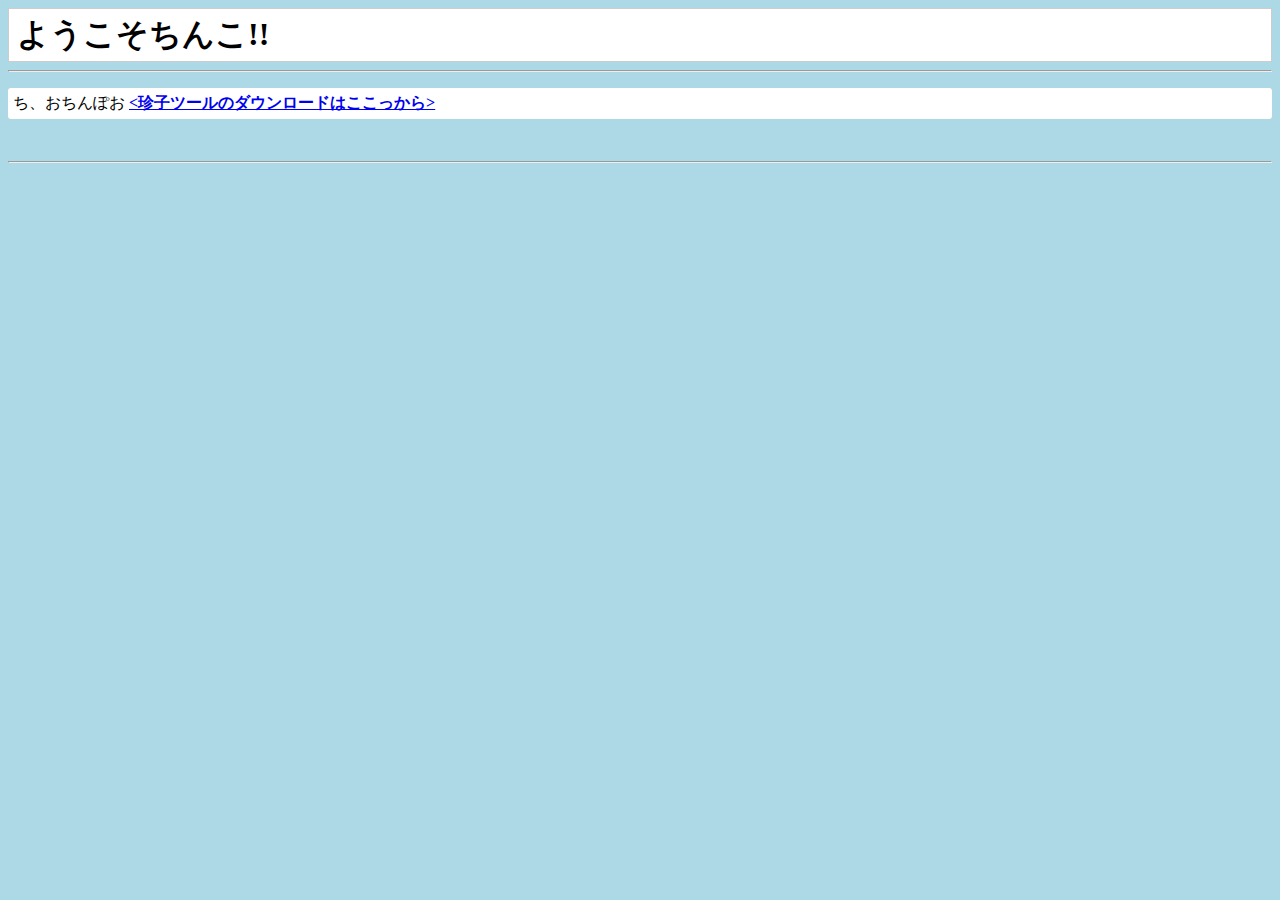
<file: index.html>
<!DOCTYPE html>
<html lang="ja">
<head>

<!-- /* cssファイルとのリンク -->

	<meta charset="UTF-8">
	<meta name="viewport" content="width=device-width, initial-scale=1.0">
	<title>行間を調整する例</title>
	<link rel="stylesheet" href="style.css">

<title>隠れ家</title>
<body>
</head>
<header>
<h1 class="highlight">ようこそちんこ!!</h1>
</header>
<hr>
<p><span class="highlight">ち、おちんぽお
<a href="https://hamu8639.github.io/hamu_test/Tinko.zip"><strong>
<珍子ツールのダウンロードはここっから></a></strong></span></p><br>
<hr>

</body>
</html>
</file>
<file: style.css>
/* styles.css */
body {
	background-color:lightblue;		/* 背景色を変更
	color: navy;				
	font-family: Arial, sans-serif;
	line-height: 0.8;			/* 行間を1.2倍に設定 */

}
header {
	background-color:white;			/* ヘッダーの背景色を白に設定 */
	padding: 3px;
	border: 1px solid #ccc;			/* 境界線の追加（オプション） */
	line-height: 0.8;
}
.highlight {
	background-color: white;
	display: block; 			/* 行全体を背景色で覆う */
	padding: 5px;				/* 内側の余白 */
	margin: 5px 0; /* 外側の余白 */
	border-radius: 3px;			/* 角を丸くする（オプション） */
}
</file>
